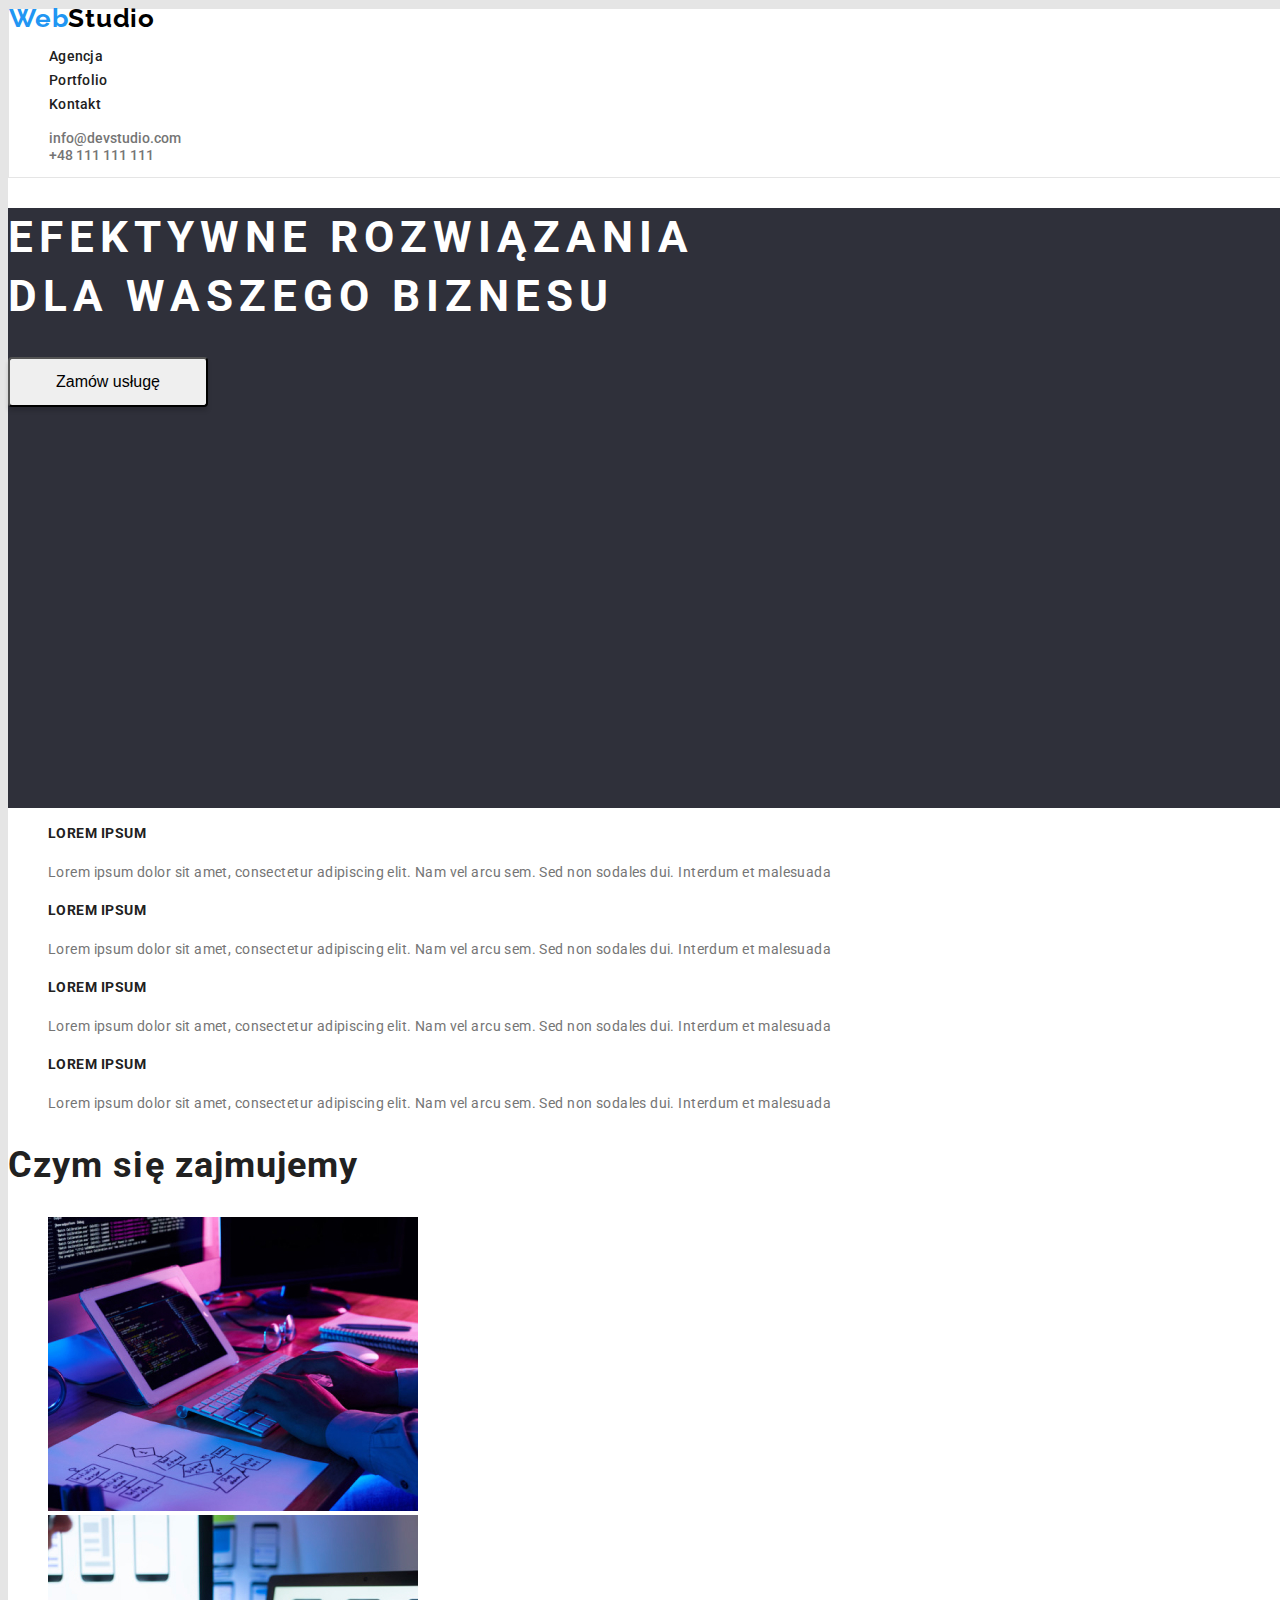
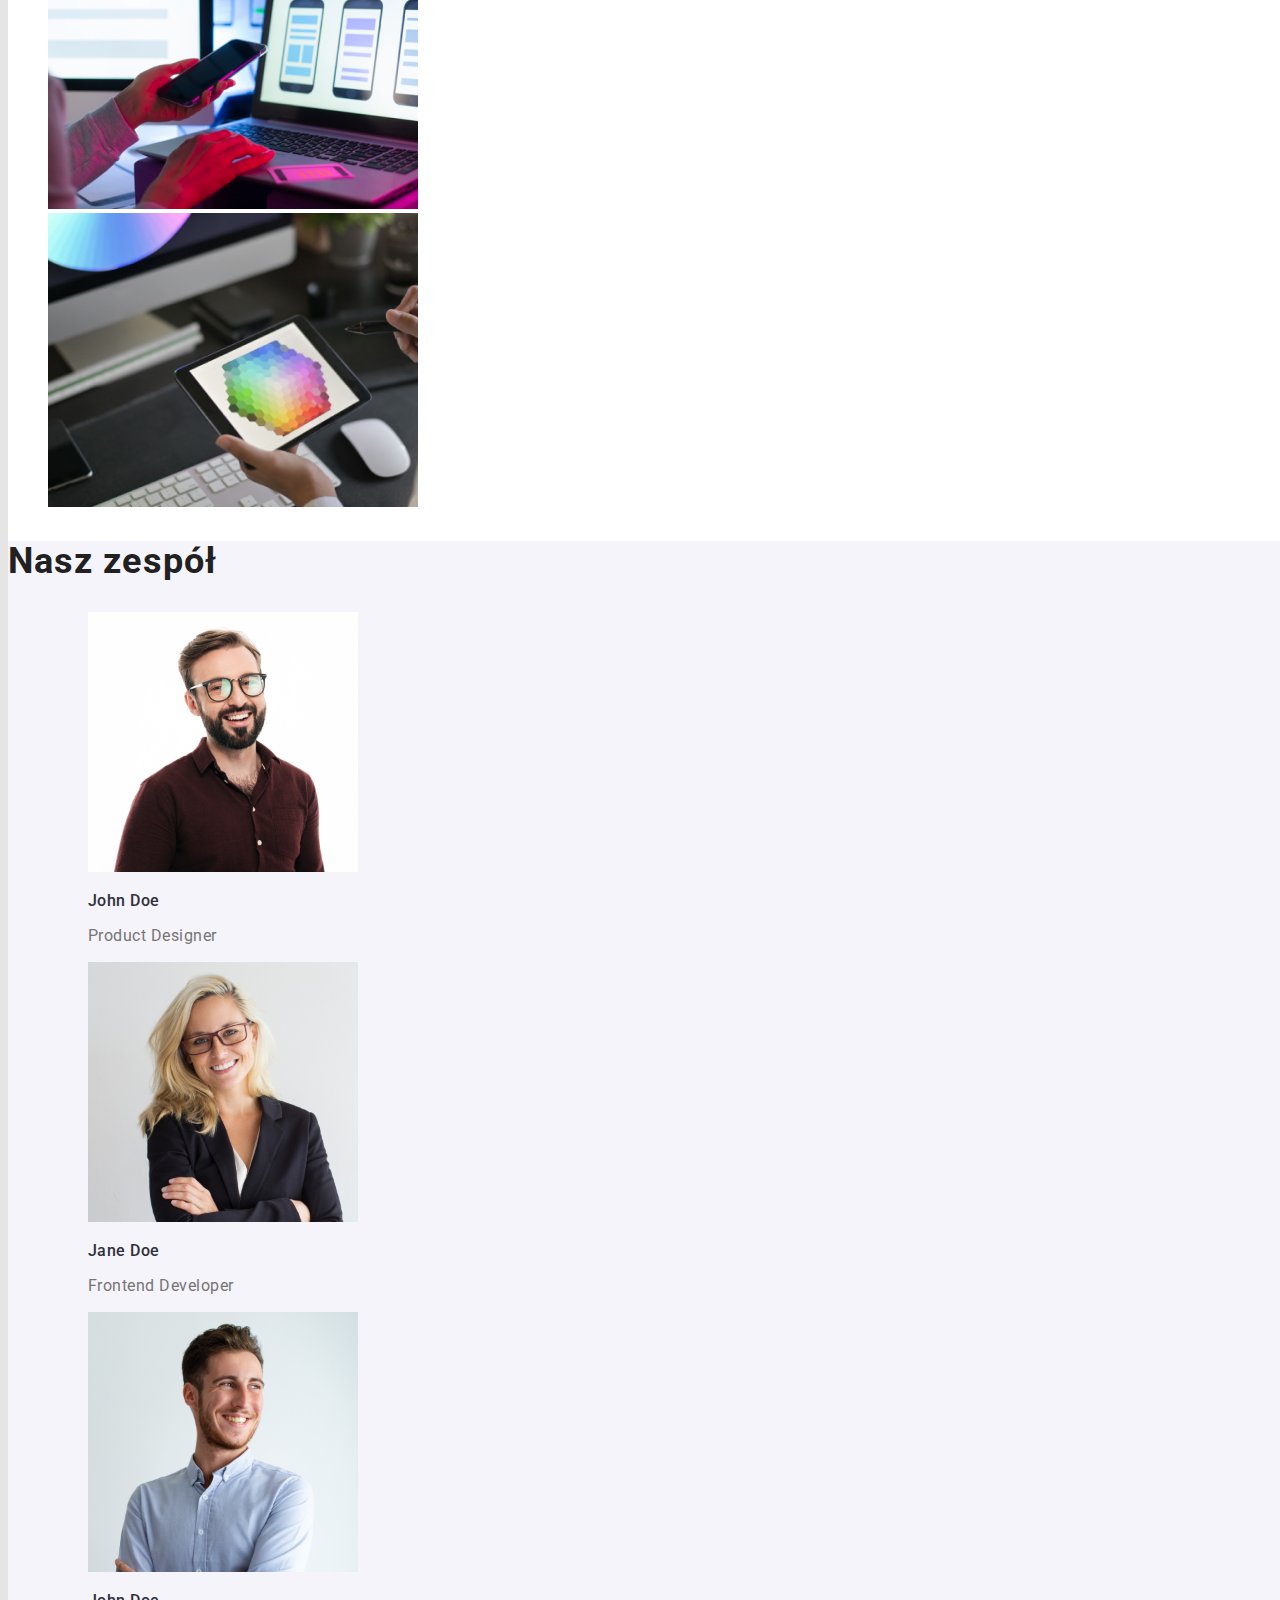
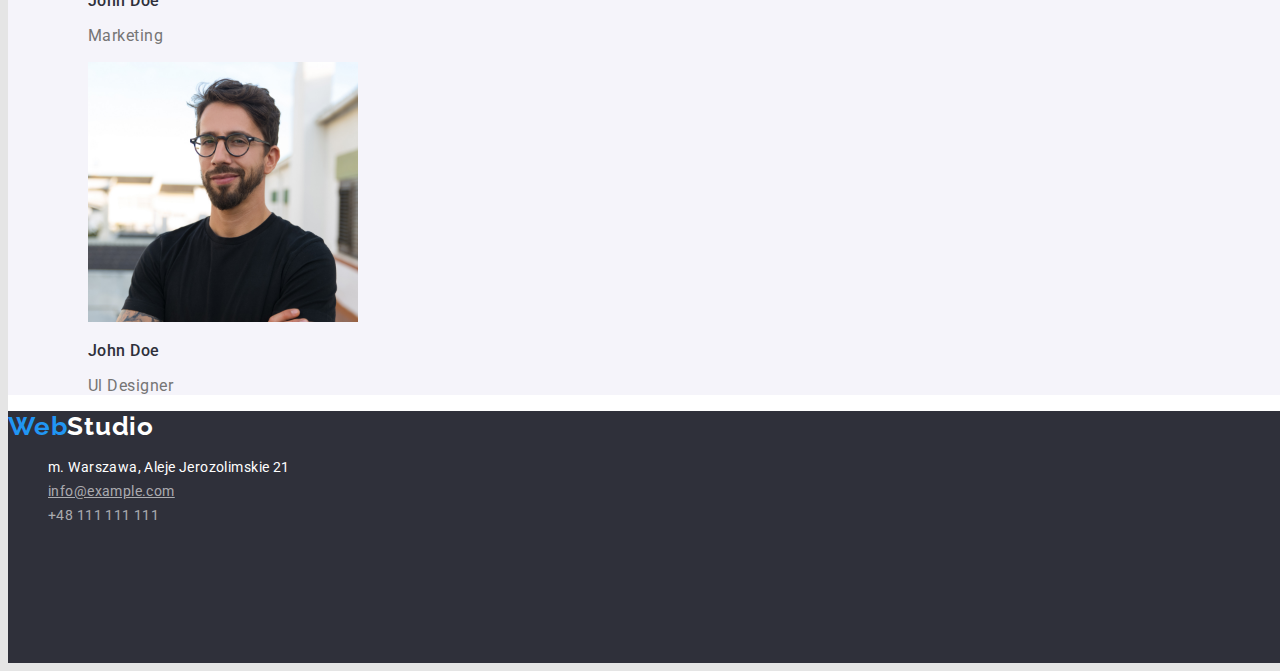
<file: index.html>
<!DOCTYPE html>
<html lang="pl">
  <head>
    <meta charset="UTF-8" />
    <meta http-equiv="X-UA-Compatible" content="IE=edge" />
    <meta name="viewport" content="width=device-width, initial-scale=1.0" />
    <title>Studio</title>
    <link href="css/styles.css" rel="stylesheet" />

    <!--fonts-->
    <link
      href="https://fonts.googleapis.com/css2?family=Raleway:wght@700&family=Roboto:wght@400;500;700;900&display=swap"
      rel="stylesheet"
    />
  </head>

  <body>
    <div class="wrapper">
      <header class="top-nav">
        <a class="logo" href="#"><span class="logo-first-letters">Web</span>Studio</a>

        <nav>
          <ul class="menu">
            <li><a href="#">Agencja</a></li>
            <li><a href="portfolio.html">Portfolio</a></li>
            <li><a href="#">Kontakt</a></li>
          </ul>
        </nav>

        <ul class="contacts">
          <li>
            <a href="mailto:info@devstudio.com" target="_blank">info@devstudio.com</a>
          </li>
          <li><a href="tel:+48111111111" target="_blank">+48 111 111 111</a></li>
        </ul>
      </header>

      <main>
        <section class="big-title">
          <h1 class="title">EFEKTYWNE ROZWIĄZANIA DLA WASZEGO BIZNESU</h1>

          <button class="button" type="button">Zamów usługę</button>
        </section>

        <section class="description-studio">
          <ul class="description-list">
            <li>
              <h4>Lorem ipsum</h4>
              <p>
                Lorem ipsum dolor sit amet, consectetur adipiscing elit. Nam vel arcu sem. Sed non
                sodales dui. Interdum et malesuada
              </p>
            </li>
            <li>
              <h4>Lorem ipsum</h4>
              <p>
                Lorem ipsum dolor sit amet, consectetur adipiscing elit. Nam vel arcu sem. Sed non
                sodales dui. Interdum et malesuada
              </p>
            </li>
            <li>
              <h4>Lorem ipsum</h4>
              <p>
                Lorem ipsum dolor sit amet, consectetur adipiscing elit. Nam vel arcu sem. Sed non
                sodales dui. Interdum et malesuada
              </p>
            </li>
            <li>
              <h4>Lorem ipsum</h4>
              <p>
                Lorem ipsum dolor sit amet, consectetur adipiscing elit. Nam vel arcu sem. Sed non
                sodales dui. Interdum et malesuada
              </p>
            </li>
          </ul>
        </section>

        <section class="our-job">
          <h2 class="small-title">Czym się zajmujemy</h2>
          <ul class="images-studio-top">
            <li>
              <img src="images/img.jpg" alt="Ręce na klawiaturze" width="370" height="294" />
            </li>
            <li>
              <img src="images/img1.jpg" alt="Praca z laptopem" width="370" height="294" />
            </li>
            <li>
              <img src="images/img2.jpg" alt="Praca z tabletem" width="370" height="294" />
            </li>
          </ul>
        </section>
        <section class="team">
          <h2 class="last-title">Nasz zespół</h2>
          <ul class="worker-list">
            <li class="item">
              <figure>
                <img src="images/img3.jpg" width="270" height="260" alt="John Doe" />
                <figcaption>
                  <h3>John Doe</h3>
                  <p>Product Designer</p>
                </figcaption>
              </figure>
            </li>

            <li class="item">
              <figure>
                <img src="images/img4.jpg" width="270" height="260" alt="John Doe" />
                <figcaption>
                  <h3>Jane Doe</h3>
                  <p>Frontend Developer</p>
                </figcaption>
              </figure>
            </li>

            <li class="item">
              <figure>
                <img src="images/img5.jpg" width="270" height="260" alt="John Doe" />
                <figcaption>
                  <h3>John Doe</h3>
                  <p>Marketing</p>
                </figcaption>
              </figure>
            </li>
            <li class="item">
              <figure>
                <img src="images/img6.jpg" width="270" height="260" alt="John Doe" />
                <figcaption>
                  <h3>John Doe</h3>
                  <p>Ul Designer</p>
                </figcaption>
              </figure>
            </li>
          </ul>
        </section>
      </main>
      <footer class="footer">
        <a class="logo-footer" href="#"><span class="logo-first-letters">Web</span>Studio</a>

        <address>
          <ul class="footer-address">
            <li class="first-item">
              <a
                href="https://www.google.pl/maps/place/al.+Jerozolimskie+21,+00-508+Warszawa/@52.2305286,21.013843,17z/data=!3m1!4b1!4m5!3m4!1s0x471eccf3e52bee23:0xc5163bc7ec8d4437!8m2!3d52.2305286!4d21.0160317
 "
                target="_blank"
                >m. Warszawa, Aleje Jerozolimskie 21</a
              >
            </li>

            <li class="second-item">
              <a href="mailto:info@example.com" target="_blank">info@example.com</a>
            </li>
            <li class="third-item">
              <a href="tel:+48111111111" target="_blank">+48 111 111 111</a>
            </li>
          </ul>
        </address>
      </footer>
    </div>
  </body>
</html>
</file>
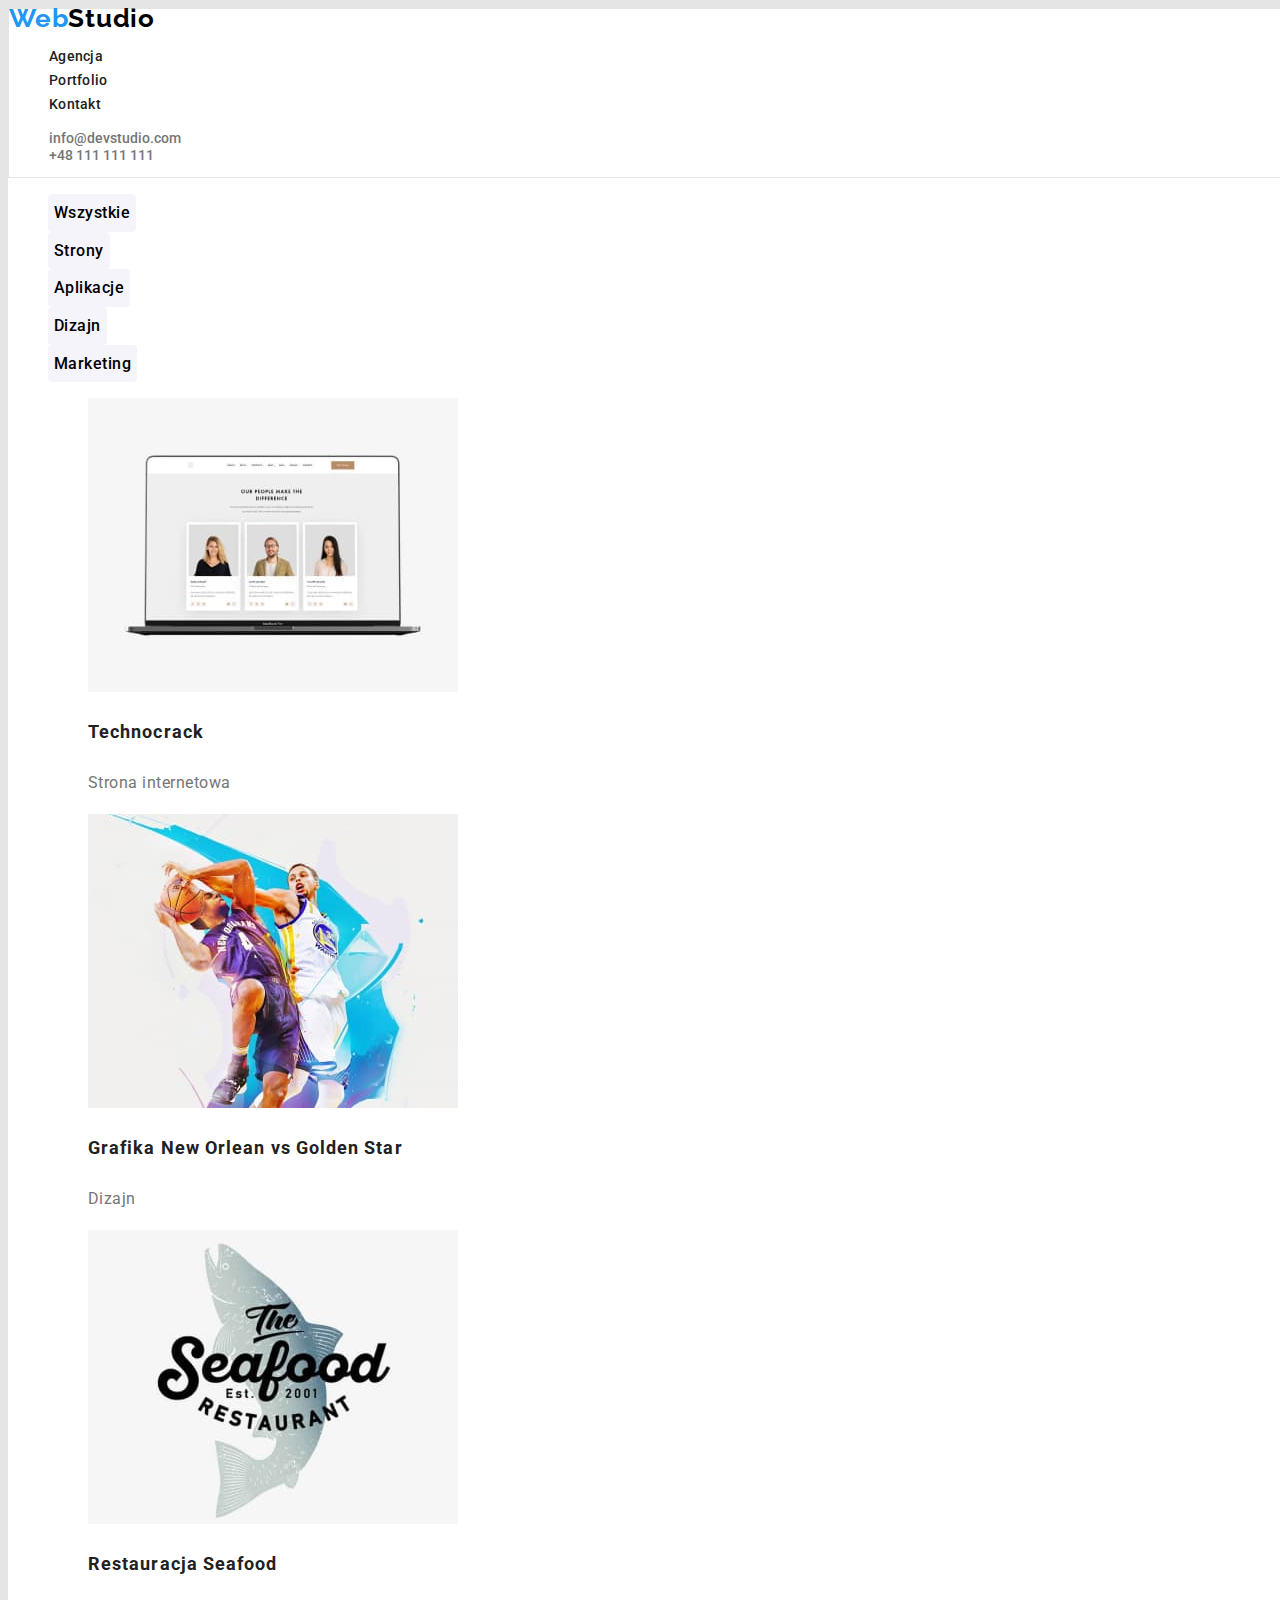
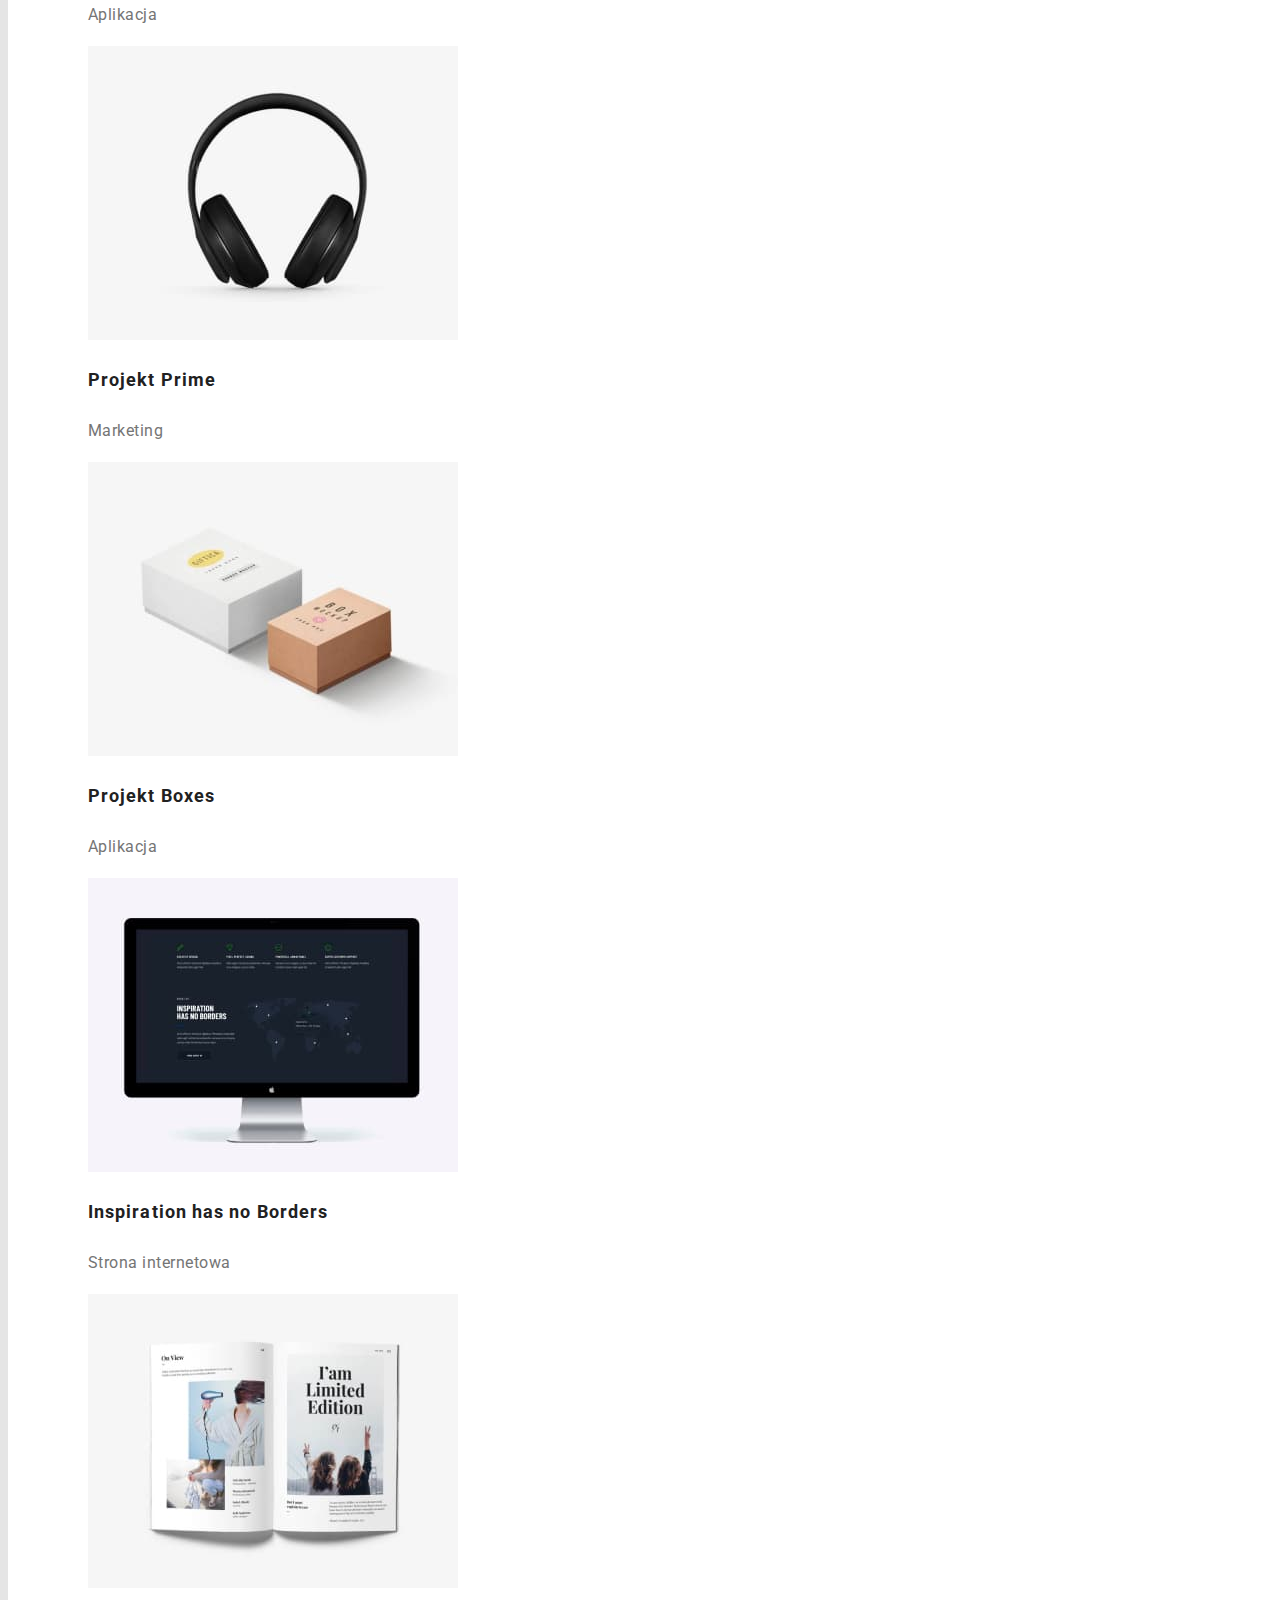
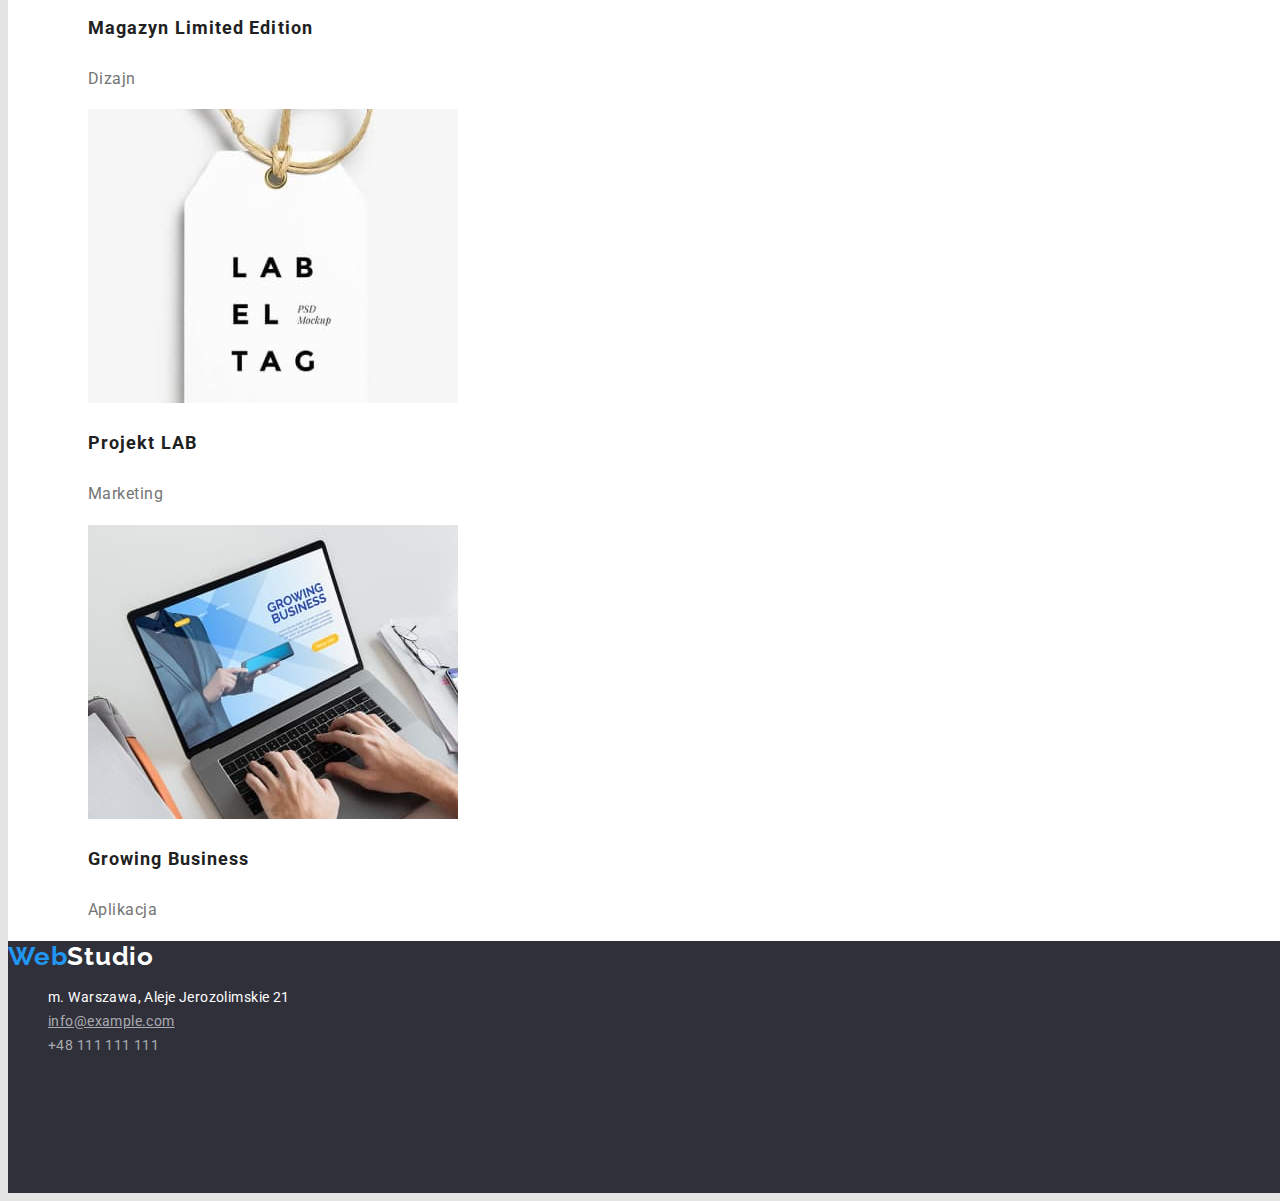
<file: portfolio.html>
<!DOCTYPE html>
<html lang="pl">
  <head>
    <meta charset="UTF-8" />
    <meta http-equiv="X-UA-Compatible" content="IE=edge" />
    <meta name="viewport" content="width=device-width, initial-scale=1.0" />
    <title>Portfolio</title>
    <link rel="stylesheet" href="css/styles.css" />
    <link rel="preconnect" href="https://fonts.googleapis.com" />
    <link rel="preconnect" href="https://fonts.gstatic.com" crossorigin />
    <link
      href="https://fonts.googleapis.com/css2?family=Raleway:wght@700&family=Roboto:wght@400;500;700;900&display=swap"
      rel="stylesheet"
    />

    <body>
      <div class="wrapper">
        <header class="top-nav">
          <a class="logo" href="index.html"><span class="logo-first-letters">Web</span>Studio</a>
          <nav>
            <ul class="menu">
              <li><a href="#">Agencja</a></li>
              <li><a href="#">Portfolio</a></li>
              <li><a href="#">Kontakt</a></li>
            </ul>
          </nav>
          <ul class="contacts">
            <li>
              <a href="mailto:info@devstudio.com" target="_blank">info@devstudio.com</a>
            </li>
            <li>
              <a href="tel:+48111111111" target="_blank">+48 111 111 111</a>
            </li>
          </ul>
        </header>

        <main>
          <section class="container">
            <ul class="buttons-portfolio">
              <li>
                <button class="button-item" type="button">Wszystkie</button>
              </li>
              <li>
                <button class="button-item" type="button">Strony</button>
              </li>
              <li>
                <button class="button-item" type="button">Aplikacje</button>
              </li>
              <li>
                <button class="button-item" type="button">Dizajn</button>
              </li>
              <li>
                <button class="button-item" type="button">Marketing</button>
              </li>
            </ul>

            <ul class="images-portfolio">
              <li>
                <figure>
                  <img src="images/pic1.jpg" width="370" height="294" alt="" />
                  <figcaption class="images-description">
                    <h3>Technocrack</h3>
                    <span>Strona internetowa</span>
                  </figcaption>
                </figure>
              </li>
              <li>
                <figure>
                  <img src="images/pic2.jpg" width="370" height="294" alt="" />
                  <figcaption>
                    <h3>Grafika New Orlean vs Golden Star</h3>
                    <span>Dizajn</span>
                  </figcaption>
                </figure>
              </li>
              <li>
                <figure>
                  <img src="images/pic3.jpg" width="370" height="294" alt="" />
                  <figcaption>
                    <h3>Restauracja Seafood</h3>
                    <span>Aplikacja</span>
                  </figcaption>
                </figure>
              </li>
              <li>
                <figure>
                  <img src="images/pic4.jpg" width="370" height="294" alt="" />
                  <figcaption>
                    <h3>Projekt Prime</h3>
                    <span>Marketing</span>
                  </figcaption>
                </figure>
              </li>
              <li>
                <figure>
                  <img src="images/pic5.jpg" width="370" height="294" alt="" />
                  <figcaption>
                    <h3>Projekt Boxes</h3>
                    <span>Aplikacja</span>
                  </figcaption>
                </figure>
              </li>
              <li>
                <figure>
                  <img src="images/pic6.jpg" width="370" height="294" alt="" />
                  <figcaption>
                    <h3>Inspiration has no Borders</h3>
                    <span>Strona internetowa</span>
                  </figcaption>
                </figure>
              </li>
              <li>
                <figure>
                  <img src="images/pic7.jpg" width="370" height="294" alt="" />
                  <figcaption>
                    <h3>Magazyn Limited Edition</h3>
                    <span>Dizajn</span>
                  </figcaption>
                </figure>
              </li>
              <li>
                <figure>
                  <img src="images/pic8.jpg" width="370" height="294" alt="" />
                  <figcaption>
                    <h3>Projekt LAB</h3>
                    <span>Marketing</span>
                  </figcaption>
                </figure>
              </li>
              <li>
                <figure>
                  <img src="images/pic9.jpg" width="370" height="294" alt="" />
                  <figcaption>
                    <h3>Growing Business</h3>
                    <span>Aplikacja</span>
                  </figcaption>
                </figure>
              </li>
            </ul>
          </section>
          <footer class="footer">
            <a class="logo-footer" href="#"><span class="logo-first-letters">Web</span>Studio</a>

            <address>
              <ul class="footer-address">
                <li class="first-item">
                  <a
                    href="https://www.google.pl/maps/place/al.+Jerozolimskie+21,+00-508+Warszawa/@52.2305286,21.013843,17z/data=!3m1!4b1!4m5!3m4!1s0x471eccf3e52bee23:0xc5163bc7ec8d4437!8m2!3d52.2305286!4d21.0160317
     "
                    target="_blank"
                    >m. Warszawa, Aleje Jerozolimskie 21</a
                  >
                </li>

                <li class="second-item">
                  <a href="mailto:info@example.com" target="_blank">info@example.com</a>
                </li>
                <li class="third-item">
                  <a href="tel:+48111111111" target="_blank">+48 111 111 111</a>
                </li>
              </ul>
            </address>
          </footer>
        </main>
      </div>
    </body>
  </head>
</html>
</file>
<file: css/styles.css>
:root {
  --white: #ffffff;
  --bright: #f5f4fa;
  --black: #000000;
  --veryDark: #212121;
  --blue: #2196f3;
  --lightGray: #e5e5e5;
  --gray: #757575;
  --darkGray: #2f303a;
}
body {
  font-family: 'Roboto', sans-serif;
  background-color: var(--lightGray);
  color: var(--veryDark);
}
.wrapper {
  width: 1600px;
  background-color: var(--white);
  margin: auto;
}

.top-nav {
  background-color: var(--white);

  border: 1px solid var(--lightGray);
}
.top-nav > a {
  text-decoration: none;
}

.logo {
  font-family: 'Raleway';
  color: var(--black);
  font-weight: 700;
  font-size: 26px;
  line-height: 0.72;
  letter-spacing: 0.03em;
}
.logo:hover {
  color: var(--blue);
}
.logo-first-letters {
  color: var(--blue);
}

.menu {
  list-style-type: none;

  font-size: 14px;
  font-weight: 500;
  line-height: 1.7;
  letter-spacing: 0.02em;
}

.menu > li > a {
  color: inherit;
  text-decoration: none;
  line-height: 1.17;
}
.menu > li > a:hover {
  color: var(--blue);
}
.menu > li > a:focus {
  color: var(--blue);
}

.contacts {
  list-style-type: none;

  font-size: 14px;
  font-weight: 500;
  color: var(--gray);
}

.contacts > li > a {
  text-decoration: none;
  color: var(--gray);
  line-height: 1.17;
}
.contacts > li > a:hover {
  color: var(--blue);
}
.contacts > li > a:focus {
  color: var(--blue);
}
.big-title {
  width: 1600px;
  height: 600px;

  background: var(--darkGray);
}

.title {
  width: 696px;
  height: 120px;
  color: var(--white);

  font-size: 44px;
  letter-spacing: 6px;
  line-height: 1.36;
}
.button {
  width: 200px;
  height: 50px;

  font-size: 16px;
  line-height: 1.87;

  box-shadow: 0px 4px 4px rgba(0, 0, 0, 0.15);
  border-radius: 4px;
}
.button:hover {
  cursor: pointer;
  background: var(--blue);
}
.button:focus {
  background-color: var(--blue);
}
.description-studio {
  width: 1170px;
}
.description-list {
  list-style-type: none;
  letter-spacing: 0.03em;
}
.description-list > li > h4 {
  font-weight: 700;
  font-size: 14px;
  line-height: 1.14;

  text-transform: uppercase;

  color: var(--veryDark);
}
.description-list > li > p {
  font-size: 14px;
  line-height: 1.7;

  letter-spacing: 0.03em;
  color: var(--gray);
}
.our-job {
  width: 1170px;
}
.small-title {
  font-weight: 700;
  font-size: 36px;
  line-height: 1.16;

  letter-spacing: 0.03em;
}

.images-studio-top {
  list-style-type: none;
}

.team {
  background: var(--bright);
}
.last-title {
  font-weight: 700;
  font-size: 36px;
  line-height: 1.16;

  letter-spacing: 0.03em;
}

.worker-list {
  list-style-type: none;
}

.worker-list h3 {
  font-weight: 500;
  font-size: 16px;
  line-height: 1.18;

  letter-spacing: 0.03em;

  color: var(--darkGray);
}

.worker-list p {
  font-size: 16px;
  line-height: 1.18;

  letter-spacing: 0.03em;

  color: var(--gray);
}

.footer {
  width: 1600px;
  height: 252px;

  background: var(--darkGray);
}

.footer a:hover {
  color: var(--blue);
}

.logo-footer {
  font-family: 'Raleway';
  color: var(--white);
  font-weight: 700;
  font-size: 26px;
  line-height: 1.19;
  letter-spacing: 0.03em;
}
.footer .logo-footer {
  text-decoration: none;
}
.logo-footer:hover {
  color: var(--blue);
}
.logo-footer:focus {
  color: var(--blue);
}
.footer-address {
  list-style-type: none;

  font-size: 14px;

  line-height: 1.7;
}
.footer-address > .first-item > a {
  text-decoration: none;
  color: var(--white);

  font-style: normal;
  letter-spacing: 0.03em;
  line-height: 1.7;
}
.footer-address a:hover {
  /*nie rozumiem dlaczego hover nie stosuje sie wszystkich elementów adresu w stopce*/
  color: var(--blue);
}
.footer-address a:focus {
  /*i tak samo focus*/
  color: var(--blue);
}
.footer-address > .second-item > a {
  text-decoration-line: underline;
  letter-spacing: 0.03em;
  font-style: normal;
  color: rgba(255, 255, 255, 0.6);
  line-height: 1.7;
}
.footer-address a:hover {
  /*muszę tu dopisć kolejny hover bo inaczej nie działa podswietlenie info@example.com*/
  color: var(--blue);
}
.footer-address a:focus {
  color: var(--blue);
}
.footer-address > .third-item > a {
  text-decoration: none;
  font-style: normal;
  color: rgba(255, 255, 255, 0.6);
  letter-spacing: 0.03em;
  line-height: 1.7;
}
.footer-address a:hover {
  /*a bez tego nr tel*/
  color: var(--blue);
}
.footer-address a:focus {
  color: var(--blue);
}
.container {
  width: 1170px;
}

.buttons-portfolio {
  list-style-type: none;
}
.button-item {
  padding: 6px;
  border: none;
  background: var(--bright);
  border-radius: 4px;

  font-family: 'Roboto';

  font-weight: 500;
  font-size: 16px;
  line-height: 1.6;
  letter-spacing: 0.03em;
}
.button-item:hover {
  cursor: pointer;
  background-color: var(--blue);
}
.button-item:focus {
  background-color: var(--blue);
}
.images-portfolio {
  list-style-type: none;
}
.images-portfolio h3 {
  font-weight: 700;
  font-size: 18px;
  line-height: 2;

  letter-spacing: 0.06em;
}

.images-portfolio span {
  font-size: 16px;
  line-height: 1.87;

  letter-spacing: 0.03em;

  color: var(--gray);
}
</file>
